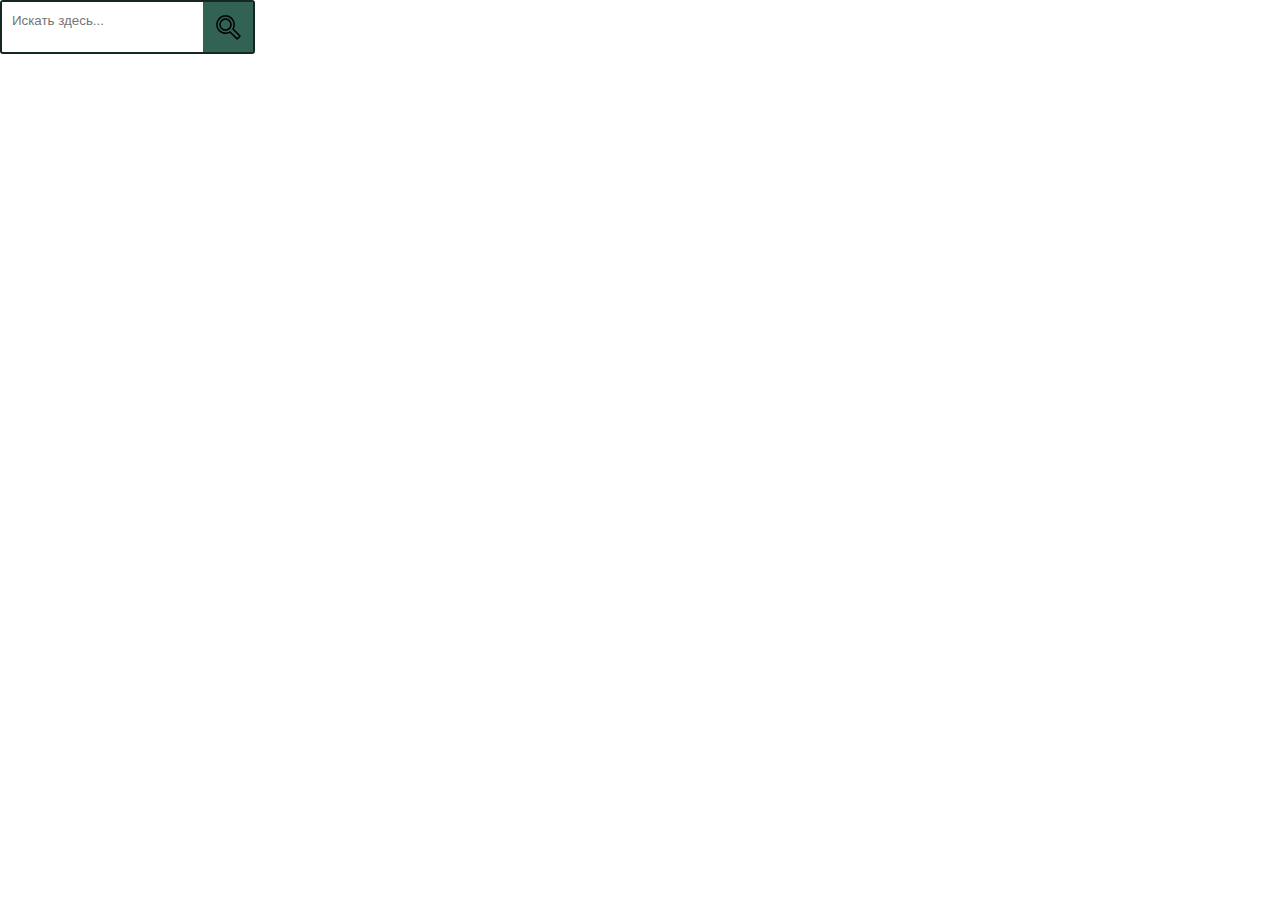
<file: Task6.1VodchitsDarya/index.html>
<!DOCTYPE html>
<html lang="en">

<head>
    <meta charset="UTF-8">
    <meta http-equiv="X-UA-Compatible" content="IE=edge">
    <meta name="viewport" content="width=device-width, initial-scale=1.0">
    <title>Search Form</title>
    <link rel="stylesheet" href="css/style.css">
</head>

<body>
    <form action="#">
        <div>
            <input type="search" placeholder="Искать здесь...">
            <button></button>
        </div>
    </form>

</body>

</html>
</file>
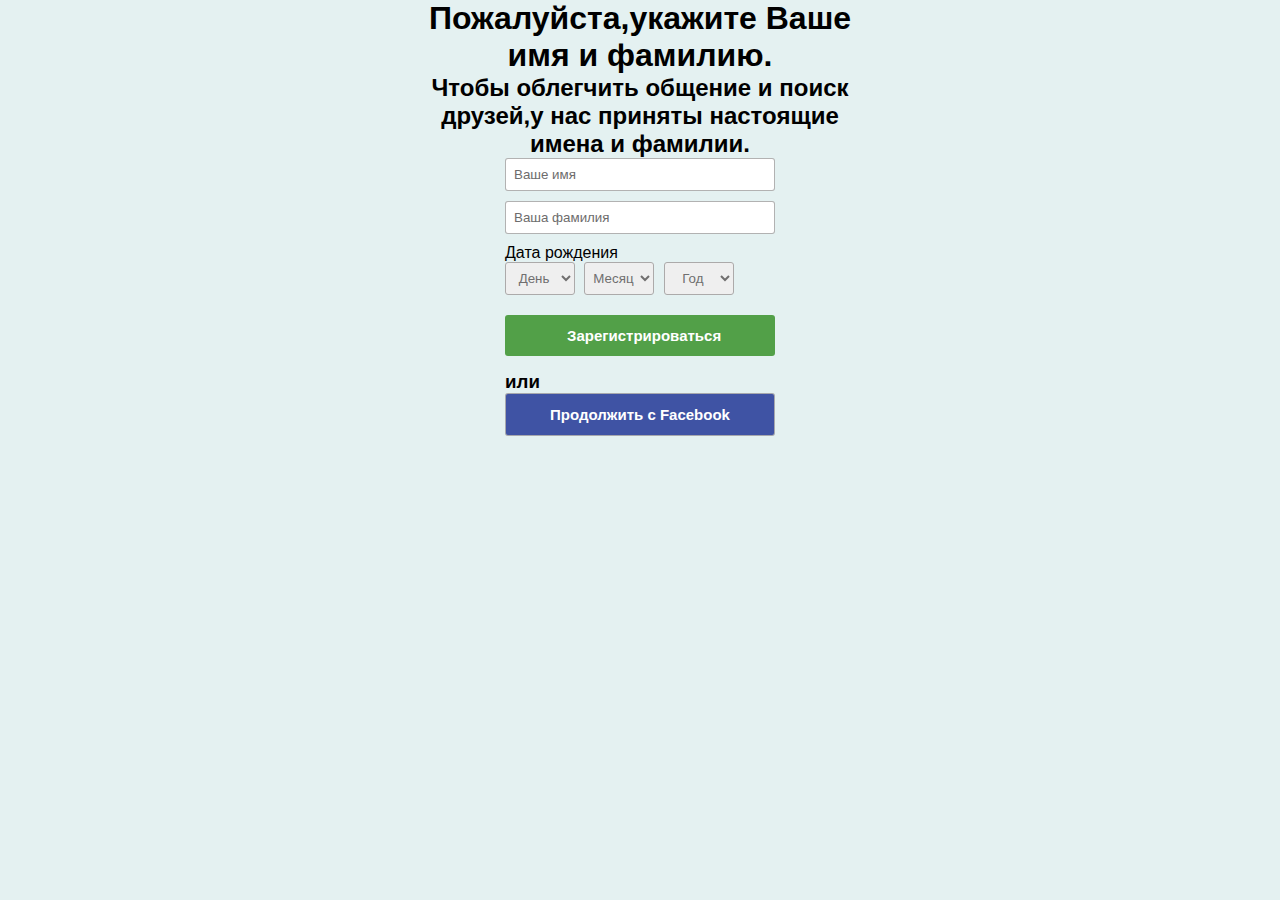
<file: Task6.3VodchitsDarya/index.html>
<!DOCTYPE html>
<html lang="en">

<head>
    <meta charset="UTF-8">
    <meta http-equiv="X-UA-Compatible" content="IE=edge">
    <meta name="viewport" content="width=device-width, initial-scale=1.0">
    <title>Document</title>
    <link rel="stylesheet" href="css/style.css">
</head>

<body>
    <div class="container">
        <h1>Пожалуйста,укажите Ваше имя и фамилию.</h1>
        <h2>Чтобы облегчить общение и поиск друзей,у нас приняты настоящие имена и фамилии.</h2>

        <form class="form-container">
            <input type="text" placeholder="Ваше имя">
            <input type="text" placeholder="Ваша фамилия">
            <p>Дата рождения</p>
            <select name="day">
                <option value=""headen>День</option>
                <option value="1">1</option>
                <option value="2">2</option>
                <option value="3">3</option>
            </select>
            <select name="month">
                <option value=""headen>Месяц</option>
                <option value="июнь">Июнь</option>
                <option value="июль">Июль</option>
                <option value="август">Август</option>
            </select>
            <select name="year">
                <option value=""headen>Год</option>
                <option value="1998">1997</option>
                <option value="1999">1998</option>
                <option value="2000">1999</option>
            </select>

            <button>Зарегистрироваться</button>
            <h3>или</h3>
            <input type="submit" value="Продолжить с Facebook" class="submit">
        </form>


    </div>

</body>

</html>
</file>
<file: Task6.1VodchitsDarya/css/style.css>
* {
    padding: 0;
    margin: 0;
    box-sizing: border-box;
}

button {
    width: 50px;
    height: 50px;
    background: url(../images/search.svg) no-repeat center / 25px rgb(49, 98, 83);
    border: none;
    cursor: pointer;
    vertical-align: top;
}

div {
    border: 2px rgb(21, 39, 33) solid;
    display: inline-block;
    border-radius: 3px;
}

input {
    padding: 11px 10px 9px;
    vertical-align: top;
    border: none;
}

input:focus {
    border: none;
    outline: none;
}
</file>
<file: Task6.3VodchitsDarya/css/style.css>
* {
    padding: 0;
    margin: 0;
    box-sizing: border-box;
}

body {
    background-color: rgb(228, 241, 241);
}

.container {
    max-width: 444px;
    margin: auto;
    text-align: center;
    font-family: 'Segoe UI', Tahoma, Geneva, Verdana, sans-serif;
}

.bold-p {
    font-size: 15px;
    margin-top: 50px;
    margin-bottom: 5px;
    font-weight: 500;
    color: black;
}

.normal-p {
    font-size: 14px;
    font-weight: 400;
    margin-bottom: 30px;
    color: black;
}

.form-container {
    max-width: 270px;
    margin: auto;
    text-align: left;
}

input {
    width: 270px;
    padding: 8px;
    margin-bottom: 10px;
    border: 1px rgba(173, 173, 173, 0.945) solid;
    border-radius: 3px;
}

input:focus {
    outline: none;
}

input::placeholder {
    color: rgb(109, 108, 108);
}

input:focus::placeholder {
    color: rgba(127, 125, 125, 0.533);
}

.date {
    color: grey;
    font-size: 13px;
    font-weight: 500;
    padding-bottom: 12px;
}

select {
    width: 70px;
    height: 33px;
    border-color: rgb(172, 170, 170);
    border-radius: 3px;
    text-align: center;
    color: rgb(112, 111, 111);
    margin-right: 5px;
    margin-bottom: 20px;
}

select:focus {
    outline: none;
}

button {
    background-color: rgb(82, 160, 72);
    color: white;
    font-size: 15px;
    font-weight: 700;
    border-radius: 3px;
    border: none;
    padding: 12px 62px;
    margin-bottom: 15px;
    width: 270px;
}

.word {
    font-size: 13px;
    font-weight: 500;
    color: rgba(97, 95, 95, 0.848);
    text-align: center;
    margin-bottom: 15px;
}

.word::after {
    content: '';
    margin-left: 5px;
    width: 35px;
    height: 1px;
    background-color: rgba(149, 146, 146, 0.289);
    display: inline-block;
    vertical-align: middle;
}

.word::before {
    content: "";
    margin-right: 5px;
    width: 35px;
    height: 1px;
    background-color: rgba(149, 146, 146, 0.289);
    display: inline-block;
    vertical-align: middle;
}

.submit {
    color: white;
    background-color: rgb(63, 83, 164);
    font-size: 15px;
    font-weight: 700;
    padding: 12px 0;
}
</file>
